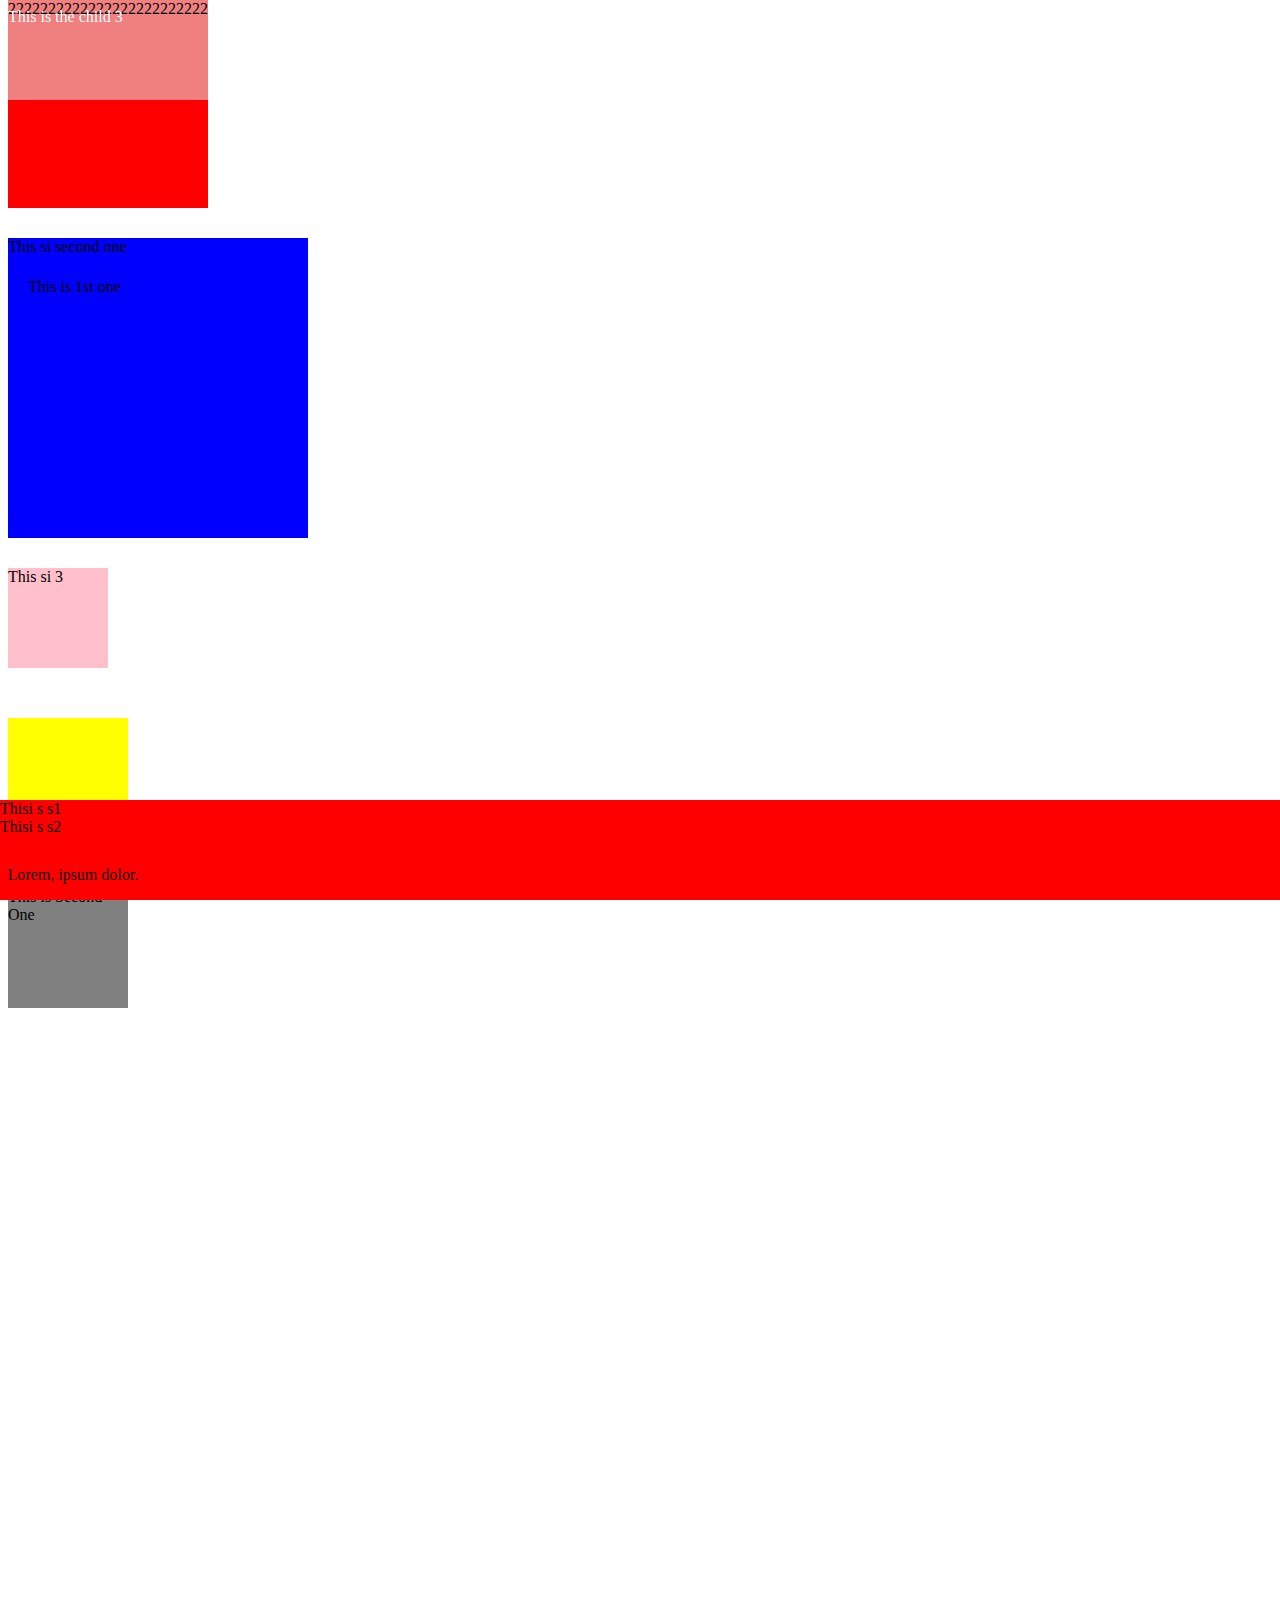
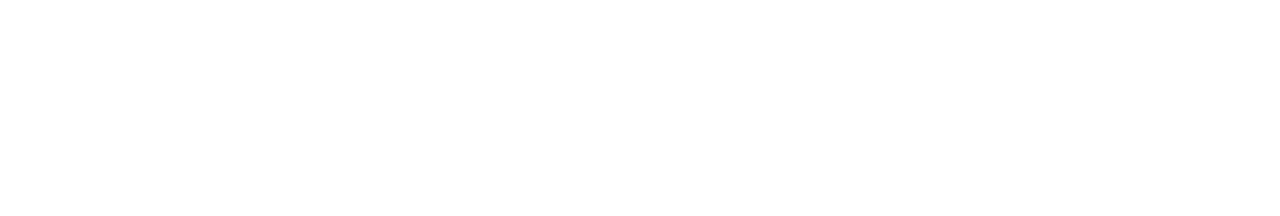
<file: src/relative and absolute  and fixed/index.html>
<!DOCTYPE html>
<html lang="en">
<head>
    <meta charset="UTF-8">
    <meta http-equiv="X-UA-Compatible" content="IE=edge">
    <meta name="viewport" content="width=device-width, initial-scale=1.0">
    <title>Document</title>
    <link rel="stylesheet" href="index.css">
</head>
<body>


    <div style="height: 200vh;">


        <div class="main">
            <div class="child1">This is child 1</div>
            <div class="child2">This is the child2</div>
            <div class="child3">This is the child 3</div>
        </div>


        <div class="main2">
           <div class="main21">This is 1st one</div>
           <div class="main22">This si second one</div>
        </div>
        
        <div class="main3">
          <div class="main31">This si 1</div>
          <div class="main32">This si s2</div>
          <div class="main33">This si 3</div>
        </div>


        <!-- Here the start of he fixed -->

        <div class="fixed1">
          <div>Thisi s s1</div>
          <div>Thisi s s2</div>
        </div>

        <div class="fixed2">
         <p>Lorem, ipsum dolor.</p>
        </div>

        <div class="fixed3">
          <div class="fixed31">2222222222222222222222222</div>
          <div class="fixed32">This is Second One</div>
        </div>

    </div>


</body>
</html>
</file>
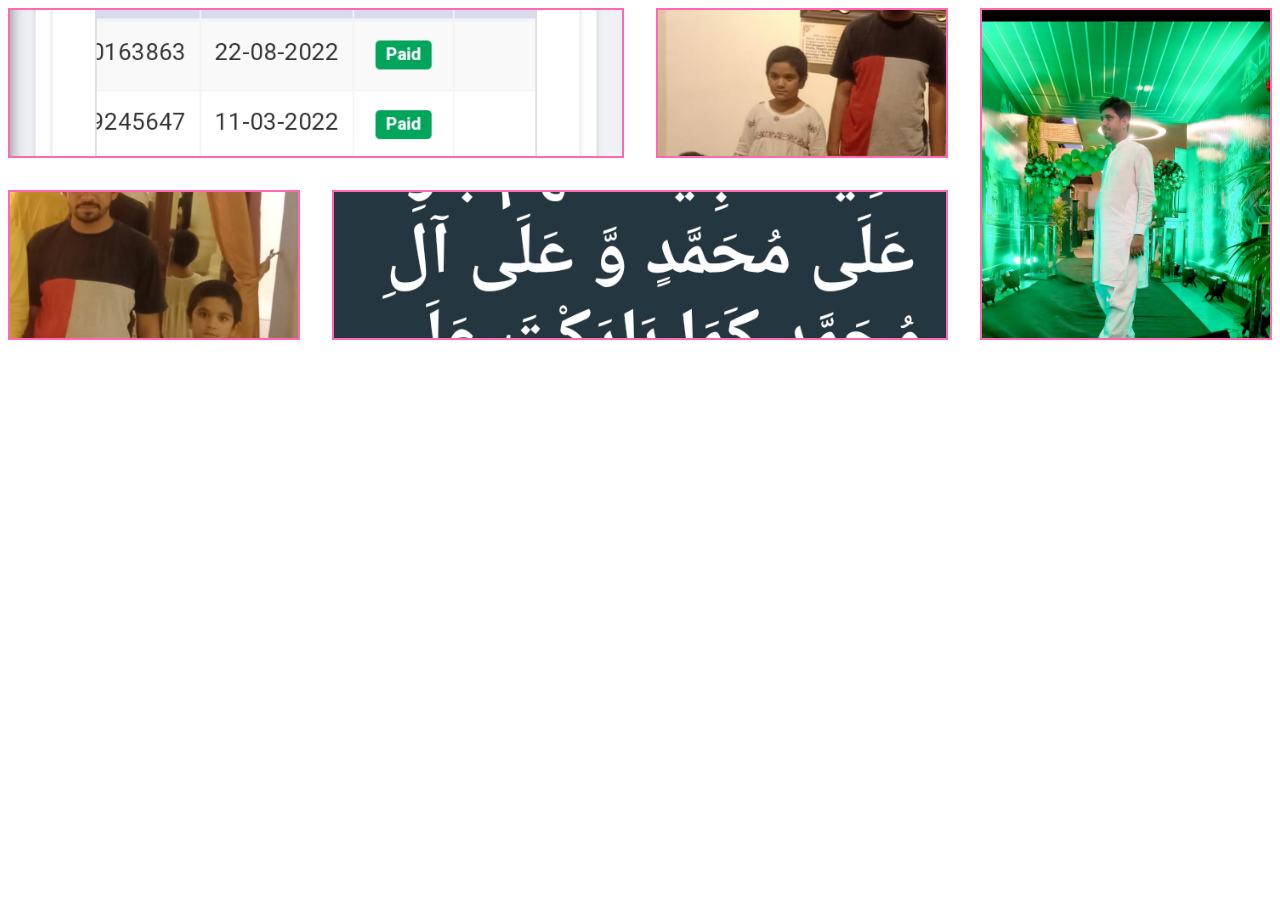
<file: src/Grids/index1.html>
<!DOCTYPE html>
<html lang="en">
<head>
    <meta charset="UTF-8">
    <meta http-equiv="X-UA-Compatible" content="IE=edge">
    <meta name="viewport" content="width=device-width, initial-scale=1.0">
    <title>Document</title>
    <link rel="stylesheet" href="index1.css">
</head>
<body>
    
    <div class="grid">
        <div class="box1 box"><img src="./img/Screenshot_20220822-112140.jpg" /></div>
        <!-- <div>Two</div> -->
        <div class="box2 box"><img src="./img//Screenshot_20220830-162747.jpg"/></div>
        <div class=" box3 box"><img src="./img/Screenshot_20220830-162756.jpg"/></div>

        <div class="box4 box"><img src="./img/Screenshot_20220923-220733.jpg"/></div>
        <div class="box5 box"><img src="./img/Screenshot_20221011-075331.jpg"/></div>
        <!-- <div>Seven</div> -->
        <!-- <div>Eight</div> -->
    </div>

</body>
</html>
</file>
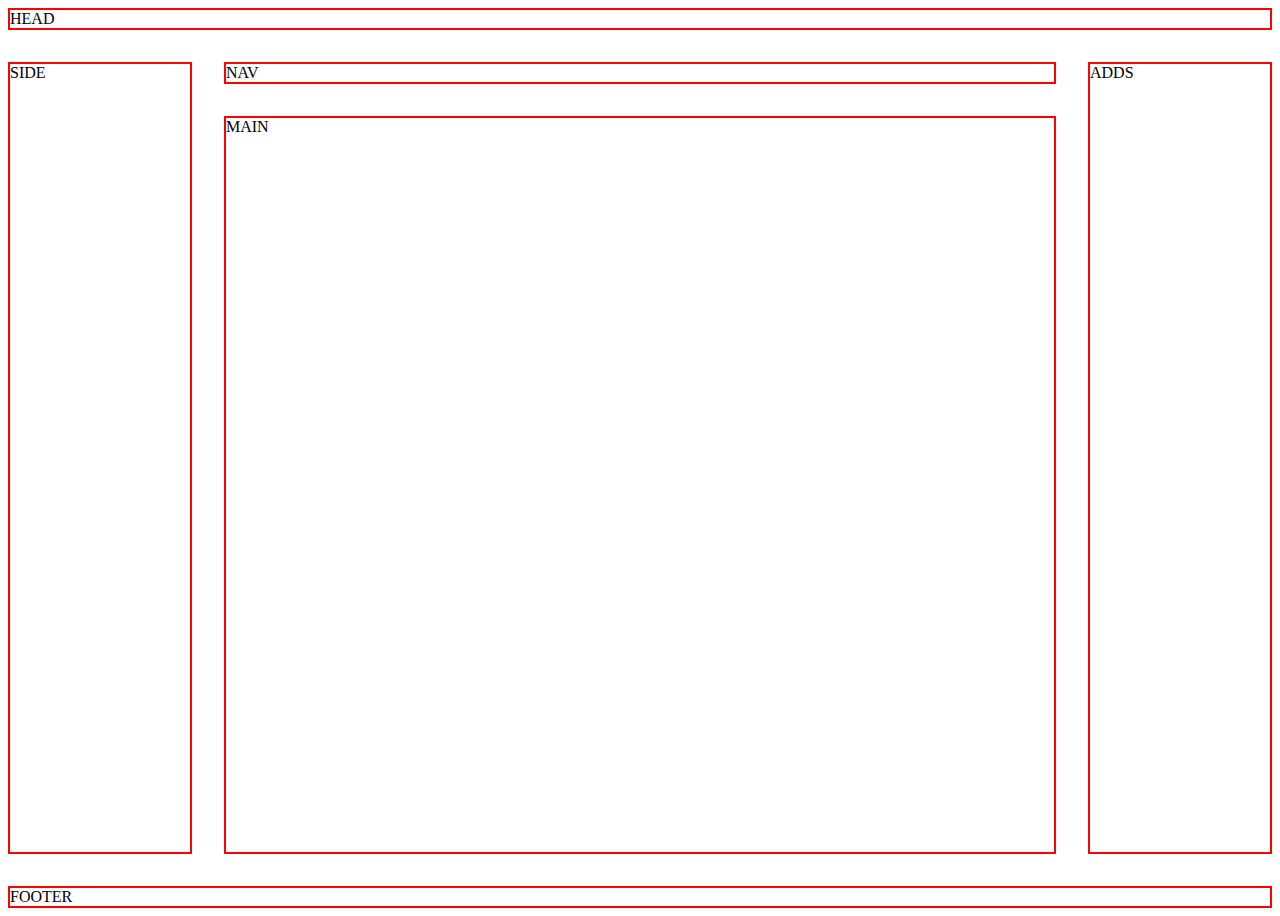
<file: src/Grids/index2.html>
<!DOCTYPE html>
<html lang="en">
<head>
    <meta charset="UTF-8">
    <meta http-equiv="X-UA-Compatible" content="IE=edge">
    <meta name="viewport" content="width=device-width, initial-scale=1.0">
    <title>Document</title>
    <link rel="stylesheet" href="index2.css">
</head>
<body>

    <!-- Layout No 1 -->
    <!-- <div class="grid">
        <div class="header">Headers</div>
        <div class="main">Main</div>
        <div class="footer">Footer</div>
    </div> -->
    
    <!-- lAYOUT nO 1 Starts -->

    <!-- 2nd Task Starts-->
    <!-- <div class="grid2">
        <div class="box1">Box1</div>
        <div class="box2">Box2</div>
    </div> -->
    <!-- 2rd Task Ends -->

    <!-- 3rd TASH STARTS -->
    <div class="grid-3">
      <div class="header-grid-3">HEAD</div>
      <div class="nav">NAV</div>
      <div class="side">SIDE</div>
      <div class="main-grid-3">MAIN</div>
      <div class="ads">ADDS</div>
      <div class="foot">FOOTER</div>
    </div>
    <!-- 3rd TASH eNDS -->
</body>
</html>
</file>
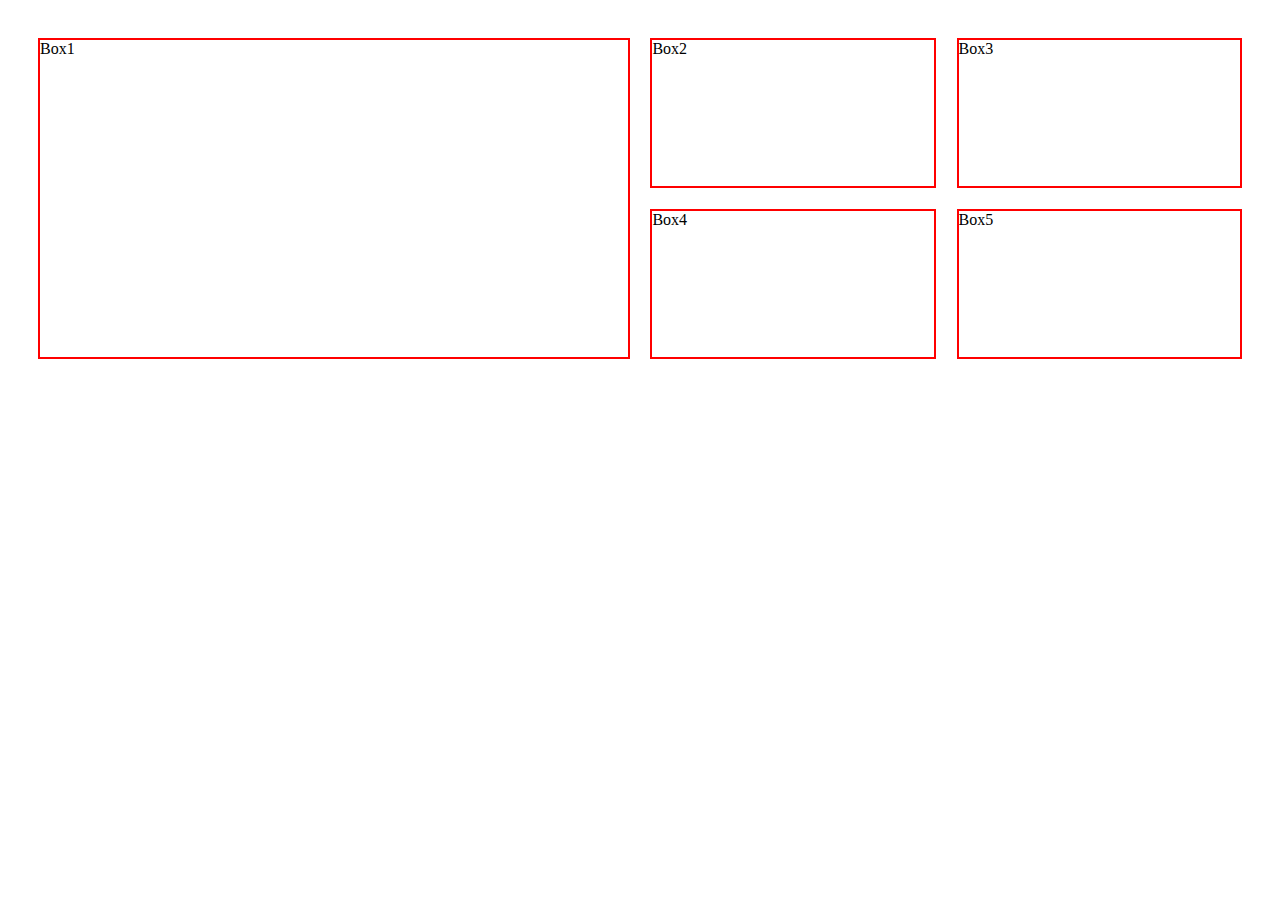
<file: src/Grids/index3.html>
<!DOCTYPE html>
<html lang="en">
<head>
    <meta charset="UTF-8">
    <meta http-equiv="X-UA-Compatible" content="IE=edge">
    <meta name="viewport" content="width=device-width, initial-scale=1.0">
    <title>Document</title>
    <link rel="stylesheet" href="index3.css">
</head>
<body>
    <!-- The Part1 starts -->
    <!-- <div class="grid">
        <div class="head">Headers</div>
        <div class="b2">2</div>
        <div class="b3">3</div>
        <div class="b4">4</div>
        <div class="side">SIDEbar</div>
        <div class="b6">6</div>
        <div class="b7">7</div>
        <div class="b8">8</div>
        <div class="foot">fOOTER</div>
    </div> -->
    <!-- tHE part1 Ends -->

    <!-- The Part2 Starts -->
    <div class="grid-2">
        <div class="box-1">Box1</div>
        <div class="box-2">Box2</div>
        <div class="box-3">Box3</div>
        <div class="box-4">Box4</div>
        <div class="box-5">Box5</div>
    </div>
    <!-- The Part2 Ends -->
</body>
</html>
</file>
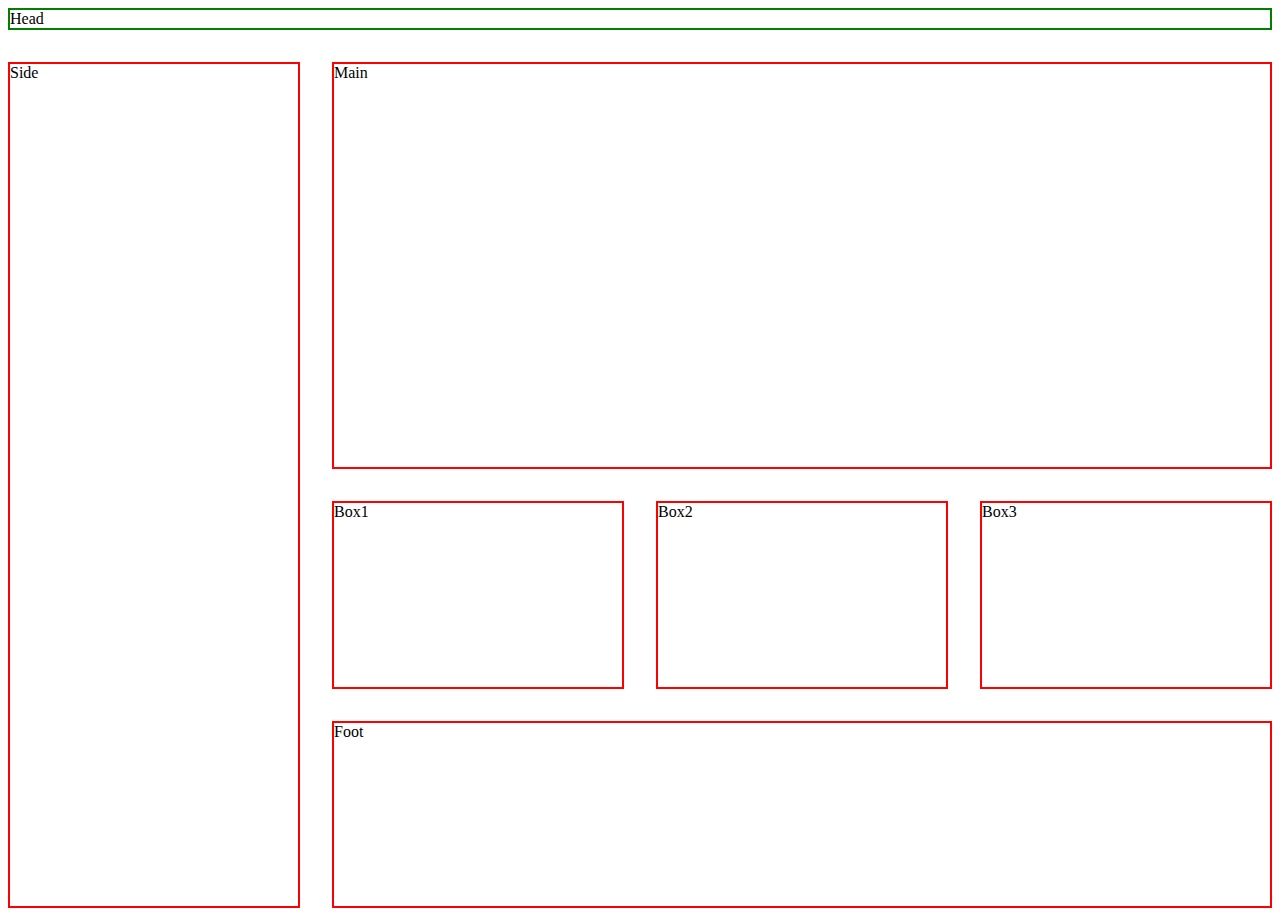
<file: src/Grids/index4.html>
<!DOCTYPE html>
<html lang="en">
<head>
    <meta charset="UTF-8">
    <meta http-equiv="X-UA-Compatible" content="IE=edge">
    <meta name="viewport" content="width=device-width, initial-scale=1.0">
    <title>Document</title>
    <link rel="stylesheet" href="index4.css">
</head>
<body>
    <!--  -->
    <div class="grid">
      <div class="head">Head</div>
      <div class="side">Side</div>
      <div class="main">Main</div>
      <div class="box-1">Box1</div>
      <div class="box-2">Box2</div>
      <div class="box-3">Box3</div>
      <div class="foot">Foot</div>
    </div>
    <!--  -->
</body>
</html>
</file>
<file: src/relative and absolute  and fixed/index.css>
.main{
    background-color: red;
    height: 200px;
    width: 200px;
    position: relative;
}


/* We can see the by the position absolute the itms are not supposed to hold the place */

.child1{
    position: absolute;
}
.child2{
    position: absolute;
}

.child3{
    position: absolute;
    z-index: 10;
    color: white;
}


/* This si the second box */
/* So we can say say that they are used just for the position purpose only they do no hold the place if they are placed in sequenec */
/* we  */

.main2{
    position: relative;
    margin-top: 30px;
    background-color: blue;
    height: 300px;
    width: 300px;
    display: flex;
}

.main21{
    position: absolute;
    margin-left: 20px;
    margin-top: 40px;
}

/* we can placed the items on the one above the other as below */

.main3{
    height: 100px;
    width: 100px;
    position: relative;
    margin-top: 30px;
}

.main31{
    position: absolute;
    background-color: orange;
    width: 100%;
    height: 100%;
    /* z-index: -1; */
}
.main32{
    position: absolute;
    background-color: green;
    width: 100%;
    height: 100%;
}
.main33{
    position: absolute;
    background-color: pink;
    width: 100%;
    height: 100%;
}


/* The Fixed Starts */
/* I can see that the fixed is adjustind with the parent in the below case top bottom left and the right all are woeking */

.fixed1{
    position: fixed;
    /* margin-bottom: 50px; */
    background-color: red;
    height: 100px;
    width:100%;
    bottom: 0;
    right: 0;
}

/* Below we see that the fixed escapes the parent behaving the opposite the sticky */


.fixed2{
    height: 120px;
    width: 120px;
    margin-top: 50px;
    background-color: yellow;
}

.fixed2 p{
    position: fixed;
    bottom: 0;
    /* b: 0; */
}

.fixed3{
    display: flex;
}

.fixed31{
    background-color: lightcoral;
    position: fixed;
    height: 100px;
    width: 200px;
    top: 0;
}
.fixed32{
    height: 120px;
    width: 120px;
    margin-top: 50px;
    background-color: gray;
}


/* So the grids are position with the body only not taking the space in sequence and is not giving importance to the parent */
</file>
<file: src/Grids/index1.css>
/* There is grid-auto-flow which is row by default */
/* Define row and the column by the grid-template-row/column */
/*plcae items in the center by the  */
/* .box{
    display: grid;
    place-items: center;
} */

/* we can gave the grid-gaps and the grid-column and grid-row which means the grid-column-start and the grid-row-start which works with line number and involves the grid-column-end and the grid-row-end */

/* There is a grid span like grid-row:span 2 which means it will span the the two rows and same is for the columns and remember that the vertical lines are the column and horiontal lines are the rows */

/* When applying the media query in the grid-template-areas we should need to consider the grid-template-columns and may be rows as well to change according to it as per need of the colums in that situation */

/* Here we performed a simple layout using the grid-areas and in the other files there are the other layouts as well */


/* Go to the layout in the dev tools and enable the display line numbers */


.grid{
    display: grid;
    grid-template-columns: 1fr 1fr 1fr 1fr;
    grid-template-rows: 150px 150px;
    gap: 2rem;
    /* grid-template-areas: 
    "box1 box1 box2 box3"
    "box4 box4 box5 box5"; */
    grid-template-areas:
    "one one two five"
    "three four four five";
    /* grid-auto-columns: 1fr; */
}

.grid >*{
    background-color: red;
    border: 2px solid hotpink;
}
.box2{
    grid-area: two;
}

.box1{
    grid-area: one;
}
    
.box3{
    grid-area: three;
}
.box4{
    grid-area: four;
}
.box5{
    grid-area: five;
}



.box img{
    width: 100%;
    height: 100px;
    object-fit: cover;
    aspect-ratio: 1/1;
    height: 100%;
}


@media screen and (max-width:800px){
    .grid{
        grid-template-areas:
        "one one "
        "two three"
        "four five"
        ;
        width: 100%;
        /* background-color: red; */
        grid-template-columns: 1fr 1fr;
        grid-template-rows: 100px 100px 100px;
    }
}

@media screen and (max-width:500px) {
    .grid{
        grid-template-columns: 1fr;
        grid-template-areas: 
        "one"
        "two"
        "three"
        "four"
        "five"
        ;
        grid-template-rows: 100px 100px 100px 100px 100px;

    }
}
</file>
<file: src/Grids/index2.css>
.grid{
    display: grid;
    gap: 2rem;
    grid-template-columns: repeat(12,1fr);
    grid-template-areas: 
    "h h h h h h h h h h h h"
    "m m m m m m m m m m m m"
    "f f f f f f f f f f f f";
    /* grid-template-rows: 40px auto 40px; */
    grid-template-rows: auto 1fr auto;
    height: 100vh;
}

.header{
  grid-area: h;
  border: 2px solid red;
}

.main{
    grid-area: m;
    border: 2px solid green;
}

.footer{
    grid-area: f;
    border: 2px solid blue;
}

/* 2nd PART */
.grid2{
    display: grid;
    gap: 2rem;
    grid-template-columns: repeat(12,1fr);
    grid-template-areas: 
    ". b1 b1 b1 b1 b1 b1 b1 b2 b2 b2 .";
    /* grid-template-rows: 200px; */
    height: 100vh;
    place-content: center;
}


.box1{
    grid-area: b1;
    border: 2px solid red;
}

.box2{
    grid-area: b2;
    border: 2px solid green;
}


/* The Parts 3 */

.grid-3{
    display: grid;
    gap: 2rem;
    grid-template-columns: repeat(12,1fr);
    grid-template-rows: auto auto 1fr auto;
    height: 100vh;
    grid-template-areas:
    "h h  h h h h  h h h h h h" 
    "s s n n n n n n n n a a"
    "s s m m m m m m m m  a a"
    "f f f f f f f f f f f f"
    ;
}



.header-grid-3{
    grid-area: h;
    border: 2px solid red;
}
.nav{
    grid-area: n;
    border: 2px solid red;
}

.main-grid-3{
    grid-area: m;
    border: 2px solid red;
}
.ads{
    grid-area: a;
    border: 2px solid red;
}
.foot{
    grid-area: f;
    border: 2px solid red;
}

.side{
    grid-area: s;
    border: 2px solid red;
}

@media screen and (max-width:800px) {
    .grid-3{
        grid-template-rows: auto auto 1fr auto;
        grid-template-areas:
        " h h h h h h h  h h h h h" 
        "n  n n n n n n n n n n n "
        "s s s  m m m  m  m m m m m "
        "a a a f f f f f f f f f"
        ;
    }
}



@media screen and (max-width:500px) {
    .grid-3{
        grid-template-rows: auto auto auto 1fr auto auto;
        grid-template-areas:
        " h h h h h h h  h h h h h" 
        "n  n n n n n n n n n n n "
        "m m m  m m m  m  m m m m m "
        "s s s s s s s s s s s s "
        "a a a a a a a a a a a a"
        "f f f f f f f f f f f f"
        ;
    }
}
</file>
<file: src/Grids/index3.css>
.grid{
  display: grid;
  gap: 2rem;
  grid-template-columns: repeat(12,1fr);
  grid-template-rows: auto 1fr 1fr 1fr 1fr auto;
  grid-template-areas: 
  "h h h h h h h h h h h h"
  "b2 b2 b2 b2 b2 b2  b3 b3 b3  s s s"
  "b2 b2 b2 b2 b2 b2 b4 b4 b4  s s s"
  "b6 b6 b6 b6 b6 b6 b6 b6 b6 s s s"
  "b7 b7 b7 b8 b8 b8 b8 b8 b8 s s s"
  "f f f f f f f f f f f f"
  ;
  height: 100vh;
}


.head{
    grid-area: h;
    border: 2px solid red;
}

.b2{
    grid-area: b2;
    border: 2px solid red;
    
}

.b3{
    grid-area: b3;
    border: 2px solid red;
}

.b4{
    grid-area: b4;
    border: 2px solid red;
}

.side{
    grid-area: s;
    border: 2px solid red;
}

.b6{
    grid-area: b6;
    border: 2px solid red;
}


.b7{
    grid-area: b7;
    border: 2px solid red;
}

.b8{
    grid-area: b8;
    border: 2px solid red;
}

.foot{
    grid-area: f;
    border: 2px solid red;
}

@media screen and (max-width:810px){
    .grid{
        display: grid;
        gap: 2rem;
        grid-template-columns: repeat(12,1fr);
        grid-template-rows: auto 1fr 1fr 1fr 1fr 1fr auto;
        grid-template-areas: 
        "h h h h h h h h h h h h"
        "b2 b2 b2 b2 b2 b2  b2 b2 b2  s s s"
        "b2 b2 b2 b2 b2 b2 b2 b2 b2  s s s"
        "b3 b3 b3 b3 b4 b4 b4 b4 b4  s s s"
        "b6 b6 b6 b6 b6 b6 b6 b6 b6 s s s"
        "b7 b7 b7 b8 b8 b8 b8 b8 b8 s s s"
        "f f f f f f f f f f f f"
        ;
        height: 100vh;
      }
}


@media screen and (max-width:600px){
    .grid{
        display: grid;
        gap: 2rem;
        grid-template-columns: repeat(12,1fr);
        grid-template-rows: auto 1fr 1fr 1fr 1fr 1fr auto;
        grid-template-areas: 
        "h h h h h h h h h h h h"
        "s s s s s s s s s s s s"
        "b2 b2 b2 b2 b2 b2 b2 b2 b2 b3 b3 b3"
        "b2 b2 b2 b2 b2 b2 b2 b2 b4 b4 b4 b4"
        "b6 b6 b6 b6 b6 b6 b6 b6 b6 b6 b6 b6"
        "b7 b7 b7 b7 b7 b7 b8 b8 b8 b8 b8 b8"
        "f f f f f f f f f f f f" 
        ;
        height: 100vh;
      }
}

/* The PART2 Strats*/

.grid-2{
  display: grid;
  grid-template-columns: 1fr 1fr 1fr 1fr;
  grid-template-areas: 
  "b1 b1 b2 b3"
  "b1 b1 b4 b5";
  grid-template-rows: 150px 150px;
  gap: 1.3rem;
  padding: 30px;
}

.box-1{
    grid-area: b1;
    border: 2px solid red;
}
.box-2{
    grid-area: b2;
    border: 2px solid red;
}
.box-3{
    grid-area: b3;
    border: 2px solid red;
}
.box-4{
    grid-area: b4;
    border: 2px solid red;
}
.box-5{
    grid-area: b5;
    border: 2px solid red;
}


@media screen and (max-width:700px) {
    .grid-2{
        display: grid;
        grid-template-columns: 1fr 1fr 1fr 1fr;
        grid-template-areas: 
        "b1 b1 b1 b1"
        "b1 b1 b1 b1"
        "b2 b2 b3 b3"
        "b4 b4 b5 b5";
        grid-template-rows: 100px 100px 100px 100px;
        gap: 1.3rem;
        padding: 30px;
    }
}
</file>
<file: src/Grids/index4.css>
.grid{
  display: grid;
  grid-template-columns: repeat(12,1fr);
  gap: 2rem;
  grid-template-rows: auto  1fr 1fr 1fr 1fr;
  height: 100vh;
  grid-template-areas: 
  "h h h h h h h h h h h h "
  "s s s  m m m m m m m m m"
  "s s s  m m m m m m m m m"
  "s s s b1 b1 b1 b2 b2 b2 b3 b3 b3"
  "s s s f f f f f f f f f";
}

.head{
  grid-area: h;
  border: 2px solid green;
}

.side{
    grid-area: s;
    border: 2px solid red;
}

.main{
    grid-area: m;
    border: 2px solid red;
}

.box-1{
    grid-area: b1;
    border: 2px solid red;
}

.box-2{
    grid-area: b2;
    border: 2px solid red;
}

.box-3{
    grid-area: b3;
    border: 2px solid red;
}

.foot{
    grid-area: f;
    border: 2px solid red;
}


@media screen and (max-width:700px) {
    .grid{
        display: grid;
        grid-template-columns: repeat(12,1fr);
        gap: 2rem;
        grid-template-rows: repeat(14,auto);
        height: 100vh;
        grid-template-areas: 
        "h h h h h h h h h h h h "
        "s s s  s s s s s s s s s"
        "m m m m m m m m m m m m"
        "m m m m m m m m m m m m"
        "m m m m m m m m m m m m"
        "m m m m m m m m m m m m"
        "b1 b1 b1 b1 b1 b1 b1 b1 b1 b1 b1 b1"
        "b1 b1 b1 b1 b1 b1 b1 b1 b1 b1 b1 b1"
        "b2 b2 b2 b2 b2 b2 b2 b2 b2 b2 b2 b2"
        "b2 b2 b2 b2 b2 b2 b2 b2 b2 b2 b2 b2"
        "b3 b3 b3 b3 b3 b3 b3 b3 b3 b3 b3 b3"
        "b3 b3 b3 b3 b3 b3 b3 b3 b3 b3 b3 b3"
        "f f f f f f f f f f f f"
        "f f f f f f f f f f f f"
      }
}
</file>
